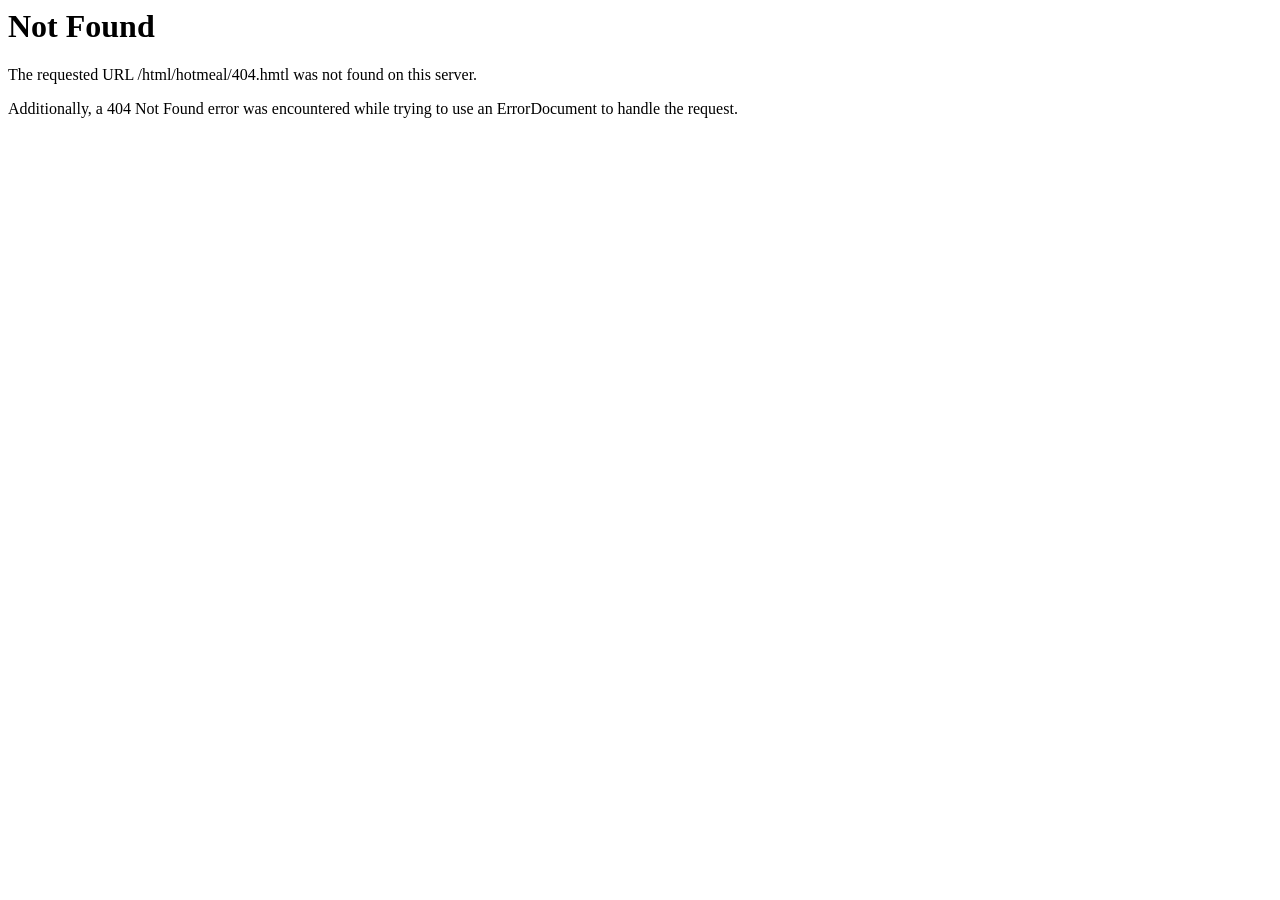
<file: 404-2.html>
<!DOCTYPE HTML PUBLIC "-//IETF//DTD HTML 2.0//EN">
<html><head>
<title>404 Not Found</title>
</head><body>
<h1>Not Found</h1>
<p>The requested URL /html/hotmeal/404.hmtl was not found on this server.</p>
<p>Additionally, a 404 Not Found
error was encountered while trying to use an ErrorDocument to handle the request.</p>
</body></html>
</file>
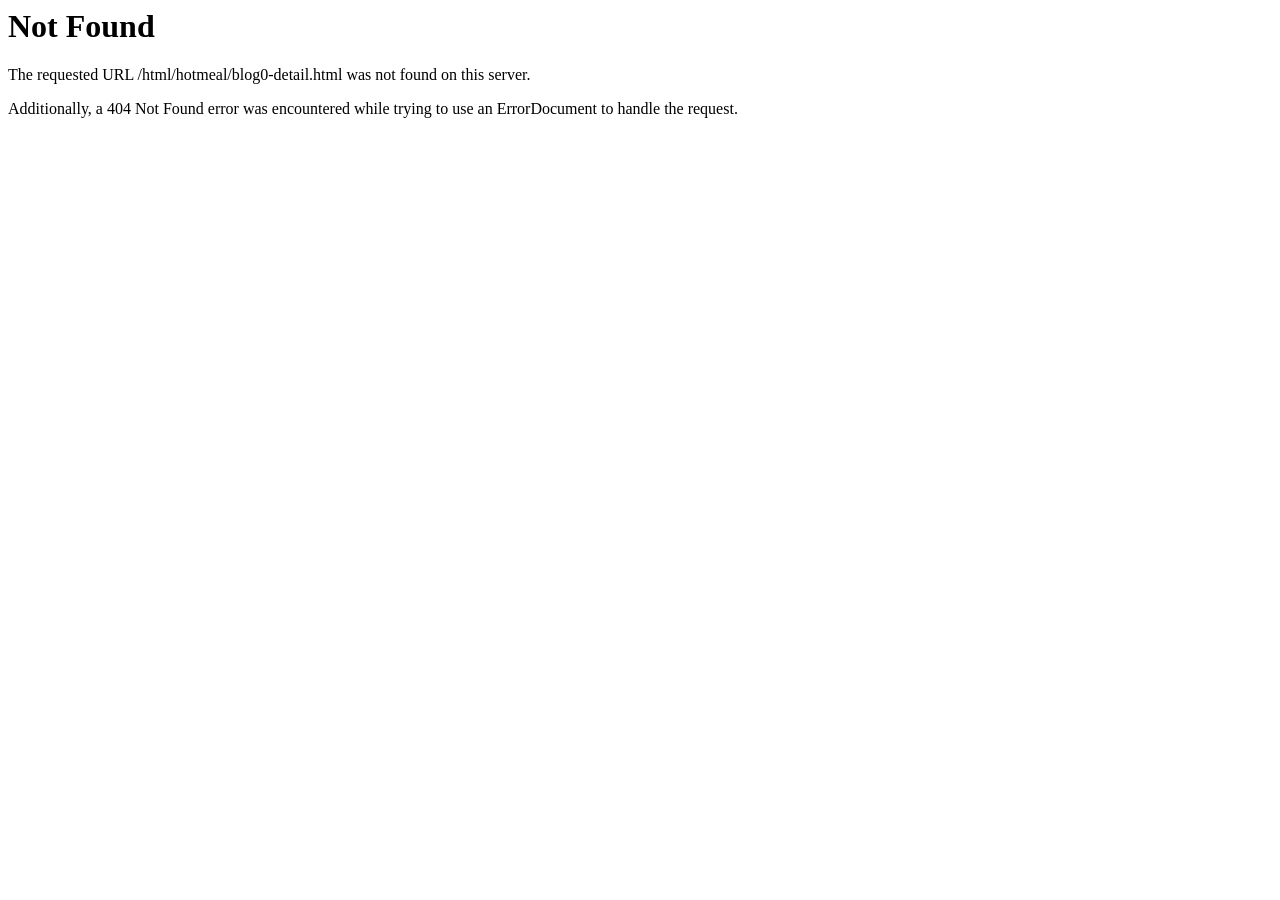
<file: blog0-detail.html>
<!DOCTYPE HTML PUBLIC "-//IETF//DTD HTML 2.0//EN">
<html><head>
<title>404 Not Found</title>
</head><body>
<h1>Not Found</h1>
<p>The requested URL /html/hotmeal/blog0-detail.html was not found on this server.</p>
<p>Additionally, a 404 Not Found
error was encountered while trying to use an ErrorDocument to handle the request.</p>
</body></html>
</file>
